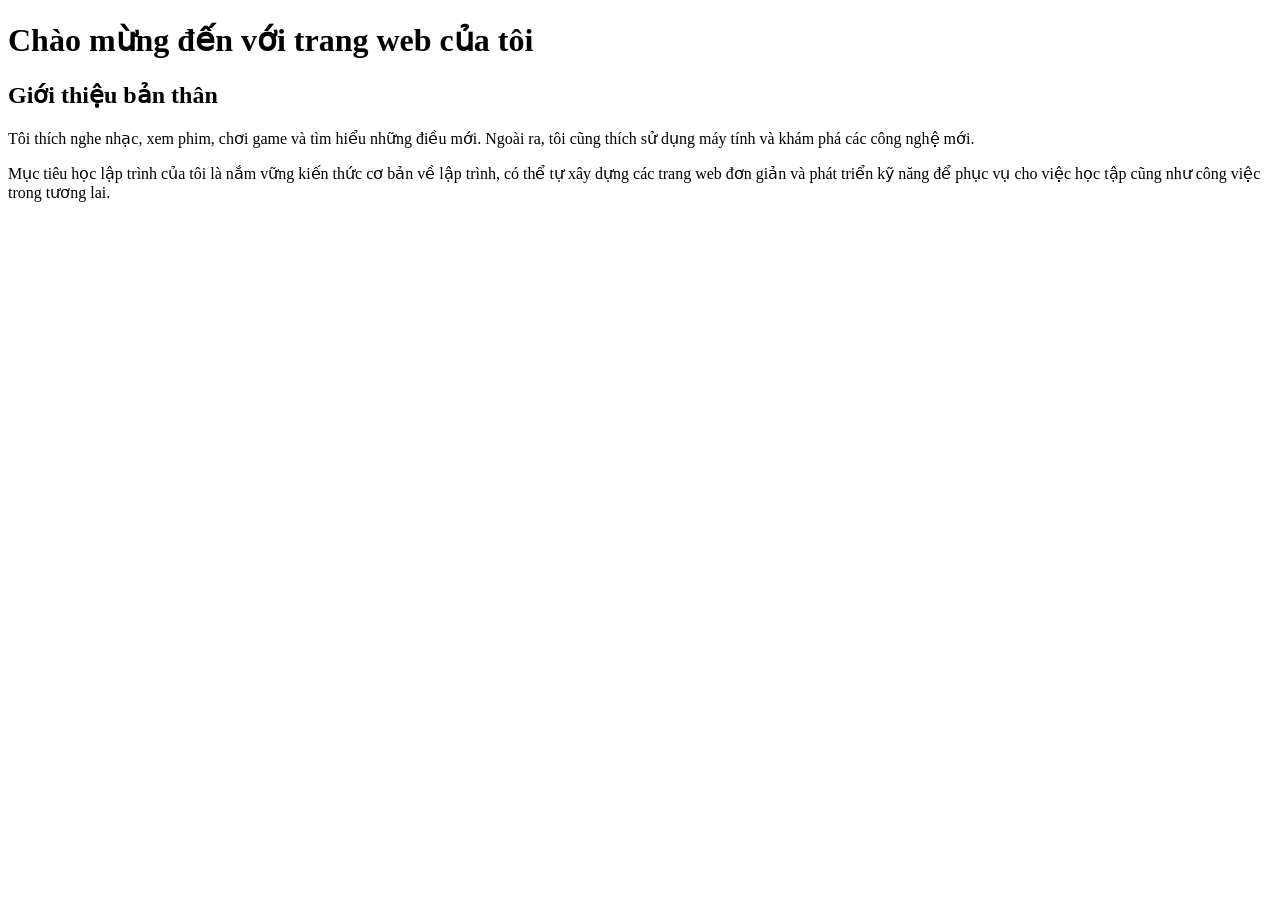
<file: index.html>
<!DOCTYPE html>
<html lang="vi">
<head>
    <meta charset="UTF-8">
    <title>Trang web của tôi</title>
</head>
<body>

    <h1>Chào mừng đến với trang web của tôi</h1>

    <h2>Giới thiệu bản thân</h2>

    <p>
        Tôi thích nghe nhạc, xem phim, chơi game và tìm hiểu những điều mới.
        Ngoài ra, tôi cũng thích sử dụng máy tính và khám phá các công nghệ mới.
    </p>

    <p>
        Mục tiêu học lập trình của tôi là nắm vững kiến thức cơ bản về lập trình,
        có thể tự xây dựng các trang web đơn giản và phát triển kỹ năng để phục vụ
        cho việc học tập cũng như công việc trong tương lai.
    </p>

</body>
</html>
</file>
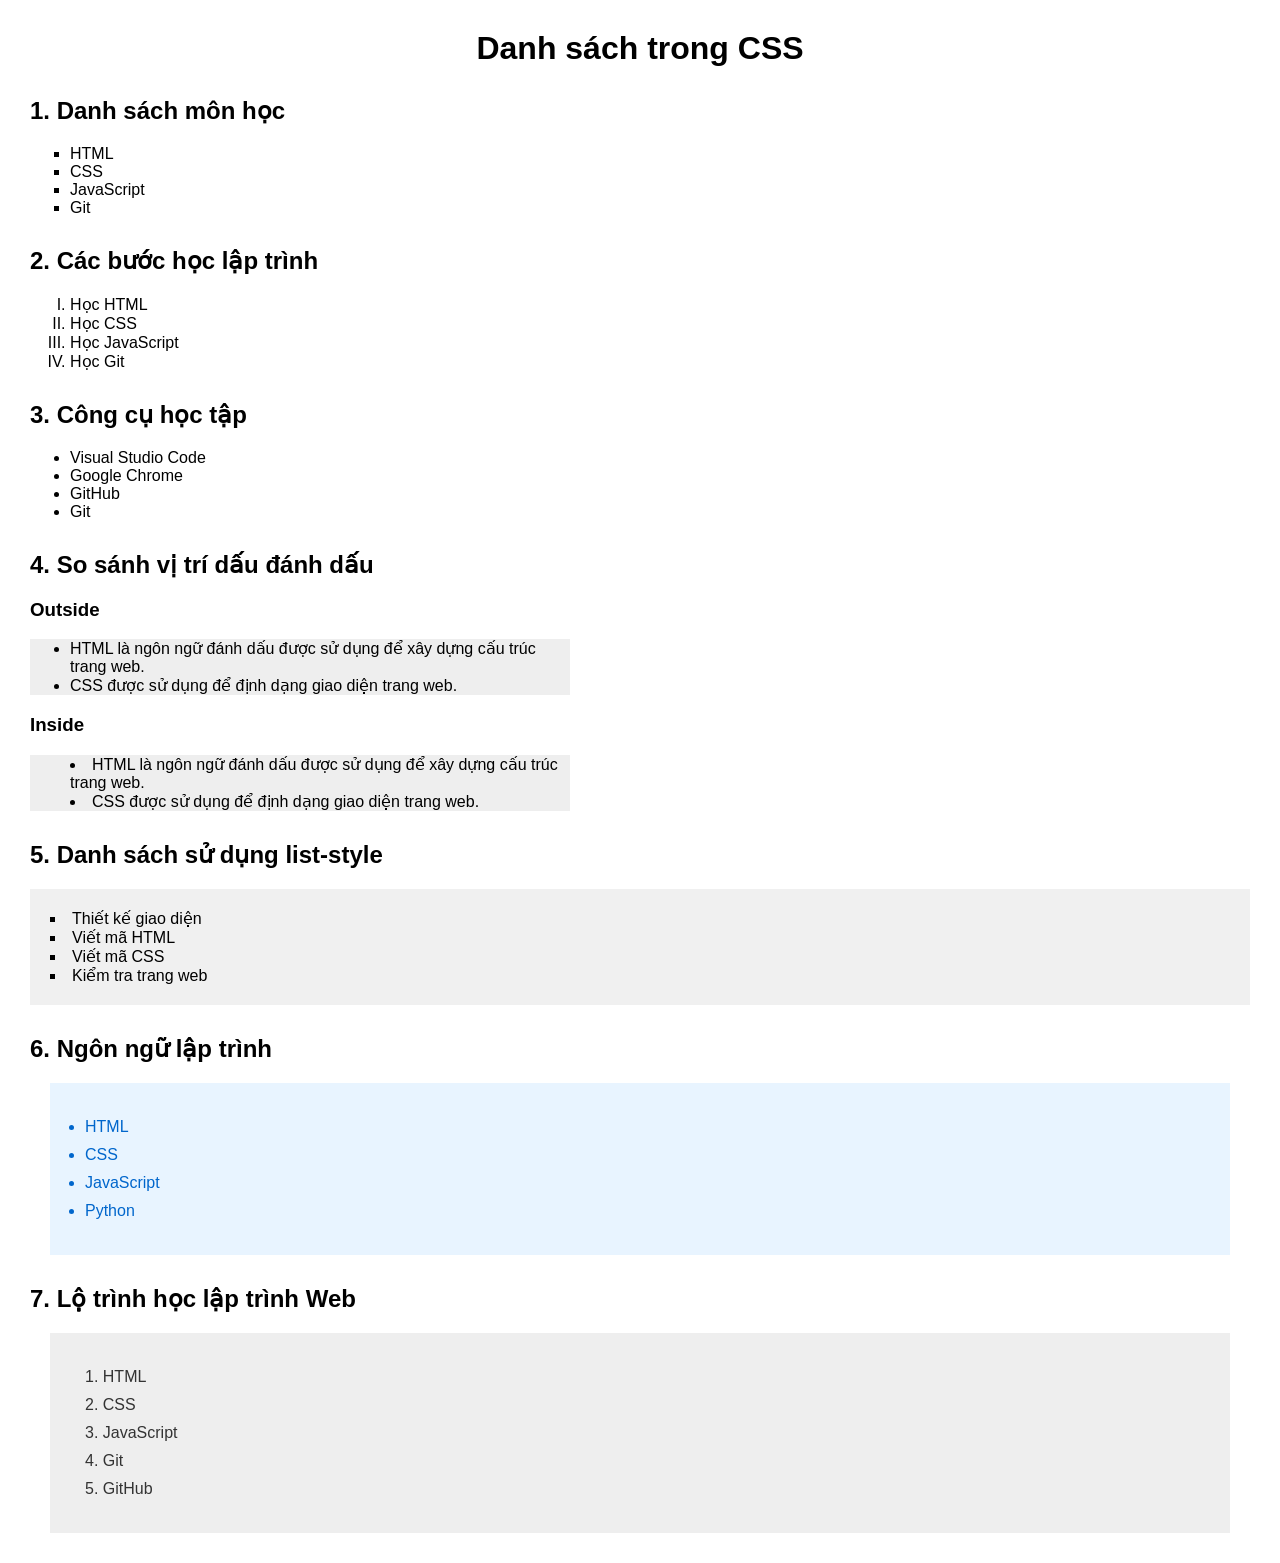
<file: css_lists/index.html>
<!DOCTYPE html>
<html lang="vi">
<head>
    <meta charset="UTF-8">
    <title>Danh sách trong CSS</title>
    <link rel="stylesheet" href="style.css">
</head>
<body>

    <h1>Danh sách trong CSS</h1>

    <h2>1. Danh sách môn học</h2>
    <ul class="subjects">
        <li>HTML</li>
        <li>CSS</li>
        <li>JavaScript</li>
        <li>Git</li>
    </ul>

    <h2>2. Các bước học lập trình</h2>
    <ol class="steps">
        <li>Học HTML</li>
        <li>Học CSS</li>
        <li>Học JavaScript</li>
        <li>Học Git</li>
    </ol>

    <h2>3. Công cụ học tập</h2>
    <ul class="tools">
        <li>Visual Studio Code</li>
        <li>Google Chrome</li>
        <li>GitHub</li>
        <li>Git</li>
    </ul>

    <h2>4. So sánh vị trí dấu đánh dấu</h2>

    <h3>Outside</h3>
    <ul class="outside">
        <li>HTML là ngôn ngữ đánh dấu được sử dụng để xây dựng cấu trúc trang web.</li>
        <li>CSS được sử dụng để định dạng giao diện trang web.</li>
    </ul>

    <h3>Inside</h3>
    <ul class="inside">
        <li>HTML là ngôn ngữ đánh dấu được sử dụng để xây dựng cấu trúc trang web.</li>
        <li>CSS được sử dụng để định dạng giao diện trang web.</li>
    </ul>

    <h2>5. Danh sách sử dụng list-style</h2>

    <ul class="shortcut">
        <li>Thiết kế giao diện</li>
        <li>Viết mã HTML</li>
        <li>Viết mã CSS</li>
        <li>Kiểm tra trang web</li>
    </ul>

    <h2>6. Ngôn ngữ lập trình</h2>

    <ul class="languages">
        <li>HTML</li>
        <li>CSS</li>
        <li>JavaScript</li>
        <li>Python</li>
    </ul>

    <h2>7. Lộ trình học lập trình Web</h2>

    <ol class="roadmap">
        <li>HTML</li>
        <li>CSS</li>
        <li>JavaScript</li>
        <li>Git</li>
        <li>GitHub</li>
    </ol>

</body>
</html>
</file>
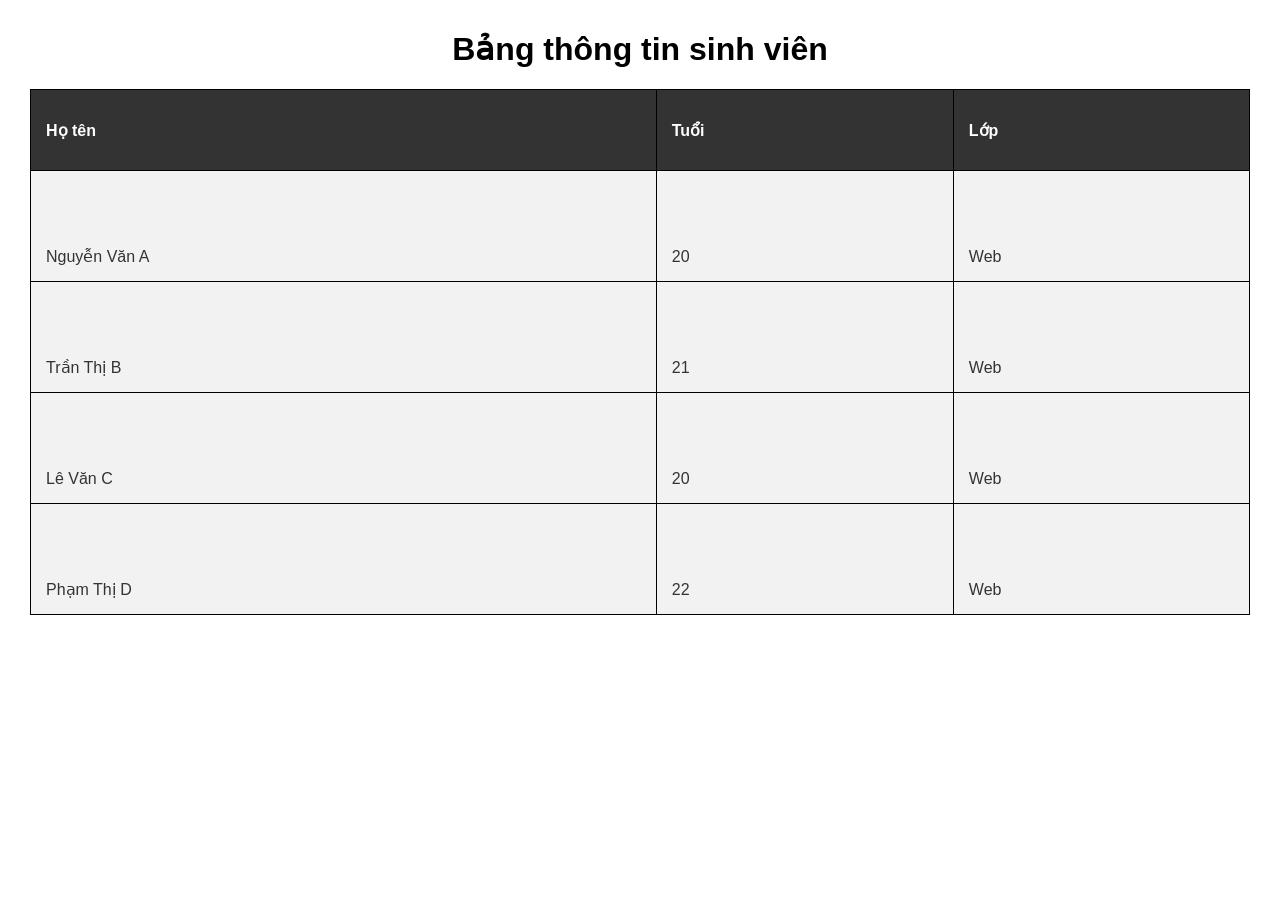
<file: css_table/index.html>
<!DOCTYPE html>
<html lang="vi">
<head>
    <meta charset="UTF-8">
    <title>Bảng trong CSS</title>
    <link rel="stylesheet" href="style.css">
</head>
<body>

    <h1>Bảng thông tin sinh viên</h1>

    <table>
        <tr>
            <th>Họ tên</th>
            <th>Tuổi</th>
            <th>Lớp</th>
        </tr>

        <tr>
            <td>Nguyễn Văn A</td>
            <td>20</td>
            <td>Web</td>
        </tr>

        <tr>
            <td>Trần Thị B</td>
            <td>21</td>
            <td>Web</td>
        </tr>

        <tr>
            <td>Lê Văn C</td>
            <td>20</td>
            <td>Web</td>
        </tr>

        <tr>
            <td>Phạm Thị D</td>
            <td>22</td>
            <td>Web</td>
        </tr>
    </table>

</body>
</html>
</file>
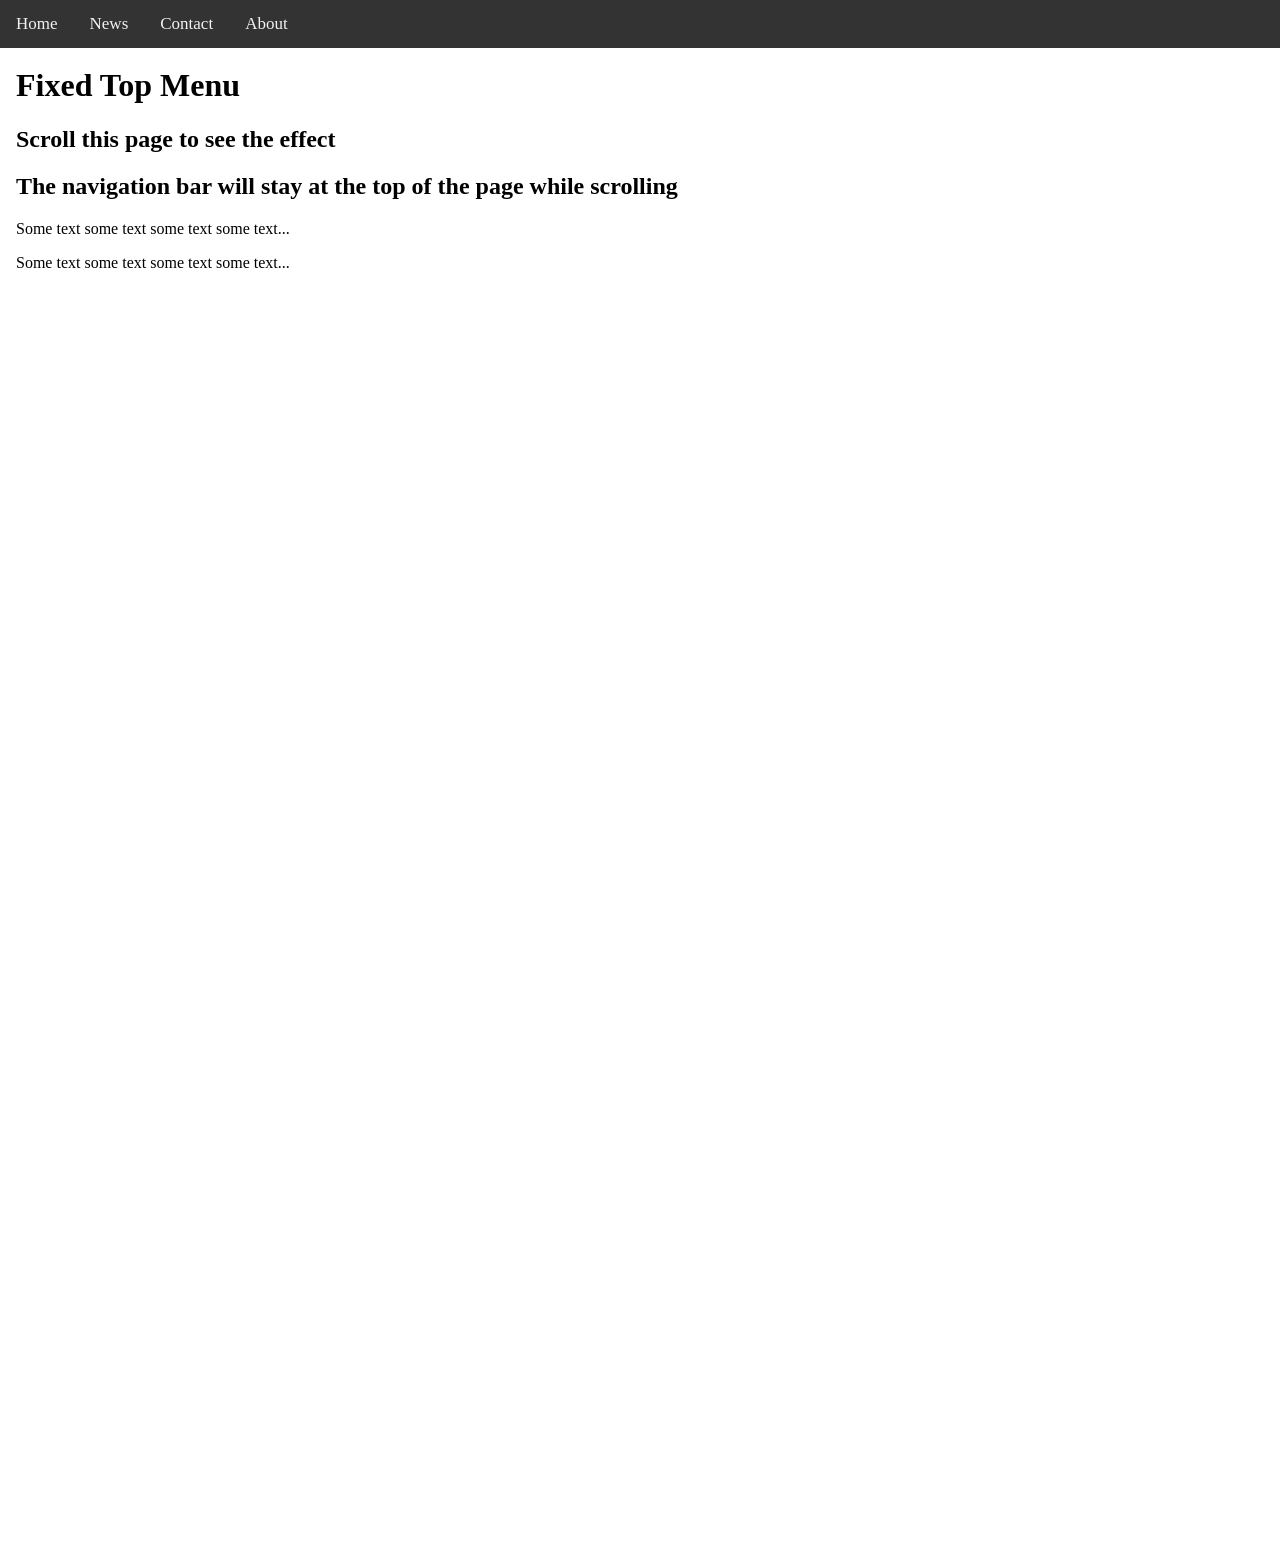
<file: fixed_menu/index.html>
<!DOCTYPE html>
<html xmlns="http://www.w3.org/1999/xhtml">
<head>
    <meta http-equiv="Content-Type" content="text/html; charset=utf-8" />
    <title>Hướng dẫn tạo Fixed Menu</title>

    <style>
        body {
            margin: 0;
        }

        .navbar {
            overflow: hidden;
            background-color: #333;
            position: fixed;
            top: 0;
            width: 100%;
        }

        .navbar a {
            float: left;
            display: block;
            color: #f2f2f2;
            text-align: center;
            padding: 14px 16px;
            text-decoration: none;
            font-size: 17px;
        }

        .navbar a:hover {
            background-color: #ddd;
            color: black;
        }

        .main {
            padding: 16px;
            margin-top: 30px;
            height: 1500px;
        }
    </style>
</head>

<body>

    <div class="navbar">
        <a href="#home">Home</a>
        <a href="#news">News</a>
        <a href="#contact">Contact</a>
        <a href="#about">About</a>
    </div>

    <div class="main">
        <h1>Fixed Top Menu</h1>

        <h2>Scroll this page to see the effect</h2>

        <h2>
            The navigation bar will stay at the top of the page while scrolling
        </h2>

        <p>Some text some text some text some text...</p>
        <p>Some text some text some text some text...</p>
    </div>

</body>
</html>
</file>
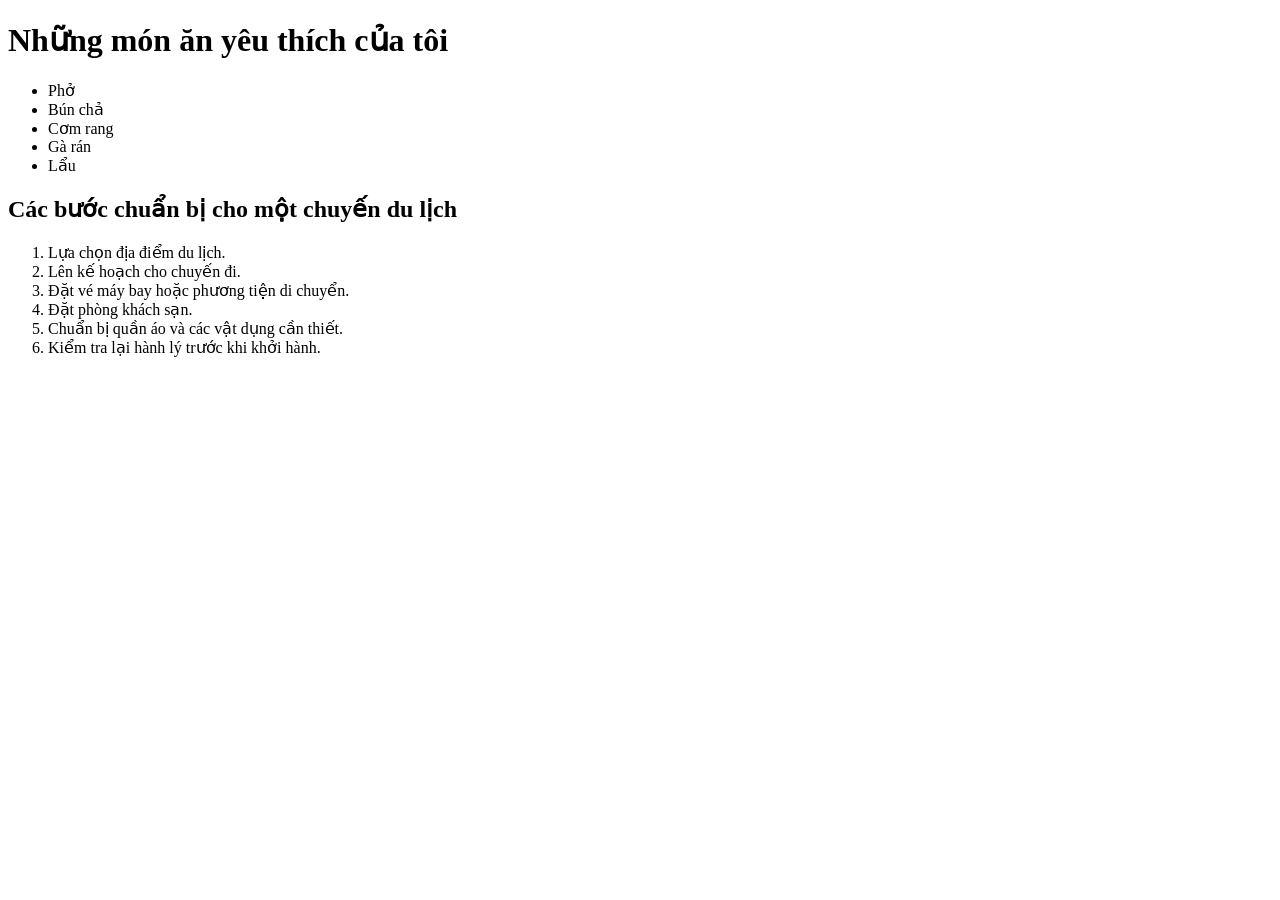
<file: food_travel/index.html>
<!DOCTYPE html>
<html lang="vi">
<head>
    <meta charset="UTF-8">
    <title>Món ăn yêu thích và du lịch</title>
</head>
<body>

    <h1>Những món ăn yêu thích của tôi</h1>

    <ul>
        <li>Phở</li>
        <li>Bún chả</li>
        <li>Cơm rang</li>
        <li>Gà rán</li>
        <li>Lẩu</li>
    </ul>

    <h2>Các bước chuẩn bị cho một chuyến du lịch</h2>

    <ol>
        <li>Lựa chọn địa điểm du lịch.</li>
        <li>Lên kế hoạch cho chuyến đi.</li>
        <li>Đặt vé máy bay hoặc phương tiện di chuyển.</li>
        <li>Đặt phòng khách sạn.</li>
        <li>Chuẩn bị quần áo và các vật dụng cần thiết.</li>
        <li>Kiểm tra lại hành lý trước khi khởi hành.</li>
    </ol>

</body>
</html>
</file>
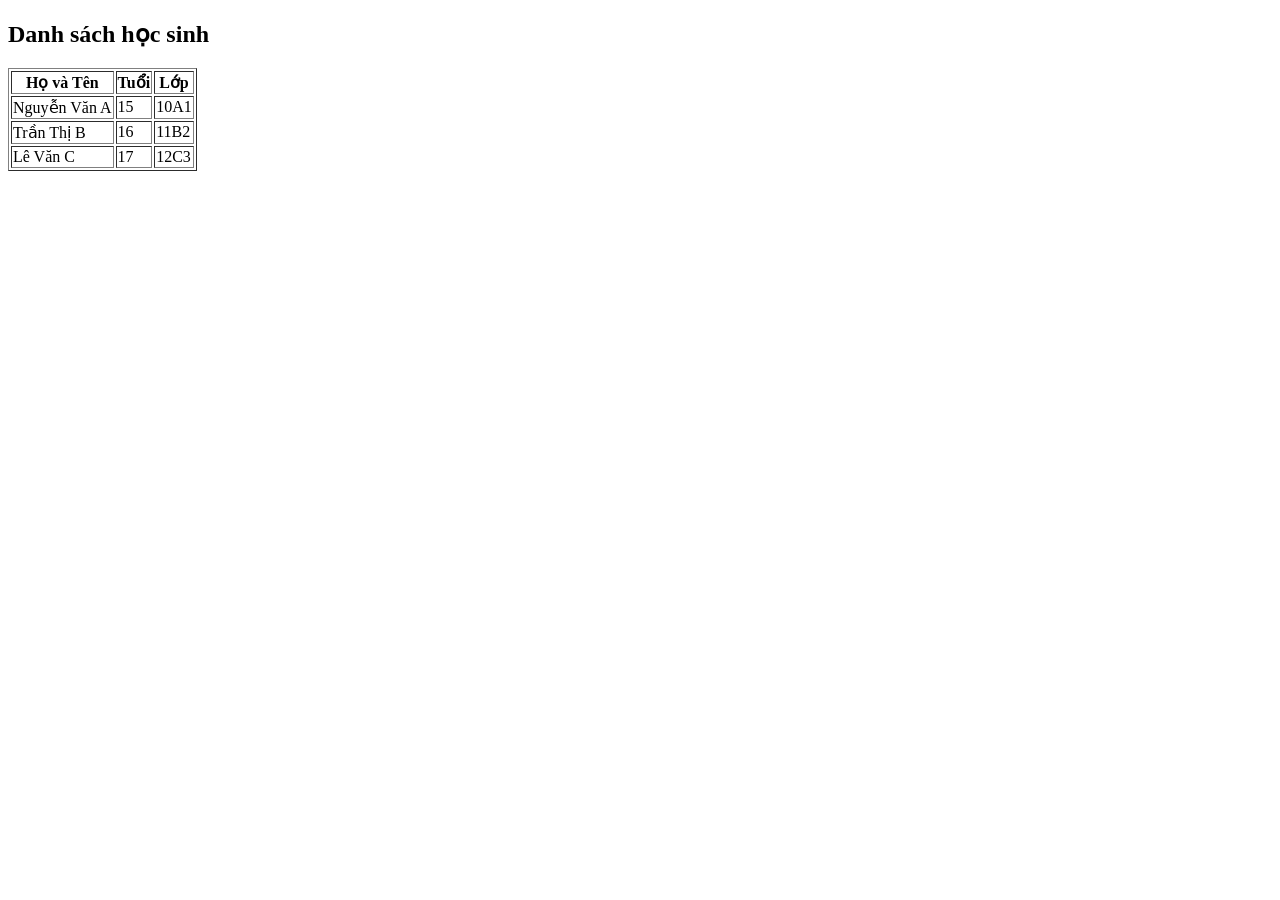
<file: html_table/index.html>
<!DOCTYPE html>
<html lang="vi">
<head>
    <meta charset="utf-8">
    <title>Bảng đơn giản trong HTML</title>
</head>
<body>

    <h2>Danh sách học sinh</h2>

    <table border="1">
        <tr>
            <th>Họ và Tên</th>
            <th>Tuổi</th>
            <th>Lớp</th>
        </tr>

        <tr>
            <td>Nguyễn Văn A</td>
            <td>15</td>
            <td>10A1</td>
        </tr>

        <tr>
            <td>Trần Thị B</td>
            <td>16</td>
            <td>11B2</td>
        </tr>

        <tr>
            <td>Lê Văn C</td>
            <td>17</td>
            <td>12C3</td>
        </tr>
    </table>

</body>
</html>
</file>
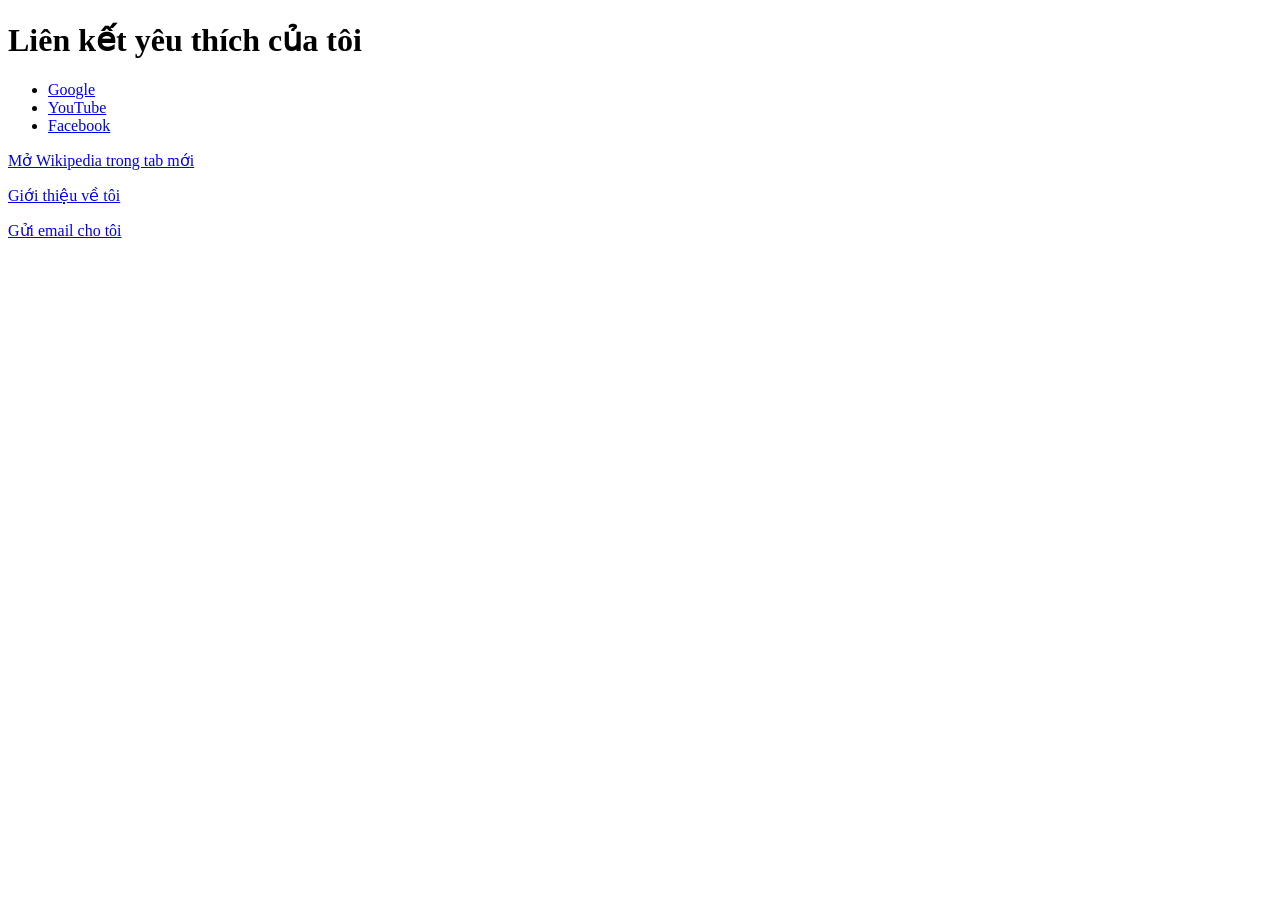
<file: links/index.html>
<!DOCTYPE html>
<html lang="vi">
<head>
    <meta charset="UTF-8">
    <title>Liên kết yêu thích</title>
</head>
<body>

    <h1>Liên kết yêu thích của tôi</h1>

    <ul>
        <li>
            <a href="https://www.google.com">Google</a>
        </li>
        <li>
            <a href="https://www.youtube.com">YouTube</a>
        </li>
        <li>
            <a href="https://www.facebook.com">Facebook</a>
        </li>
    </ul>

    <p>
        <a href="https://www.wikipedia.org" target="_blank">
            Mở Wikipedia trong tab mới
        </a>
    </p>

    <p>
        <a href="about.html">Giới thiệu về tôi</a>
    </p>

    <p>
        <a href="mailto:dtc245200031@ictu.edu.vn">
            Gửi email cho tôi
        </a>
    </p>

</body>
</html>
</file>
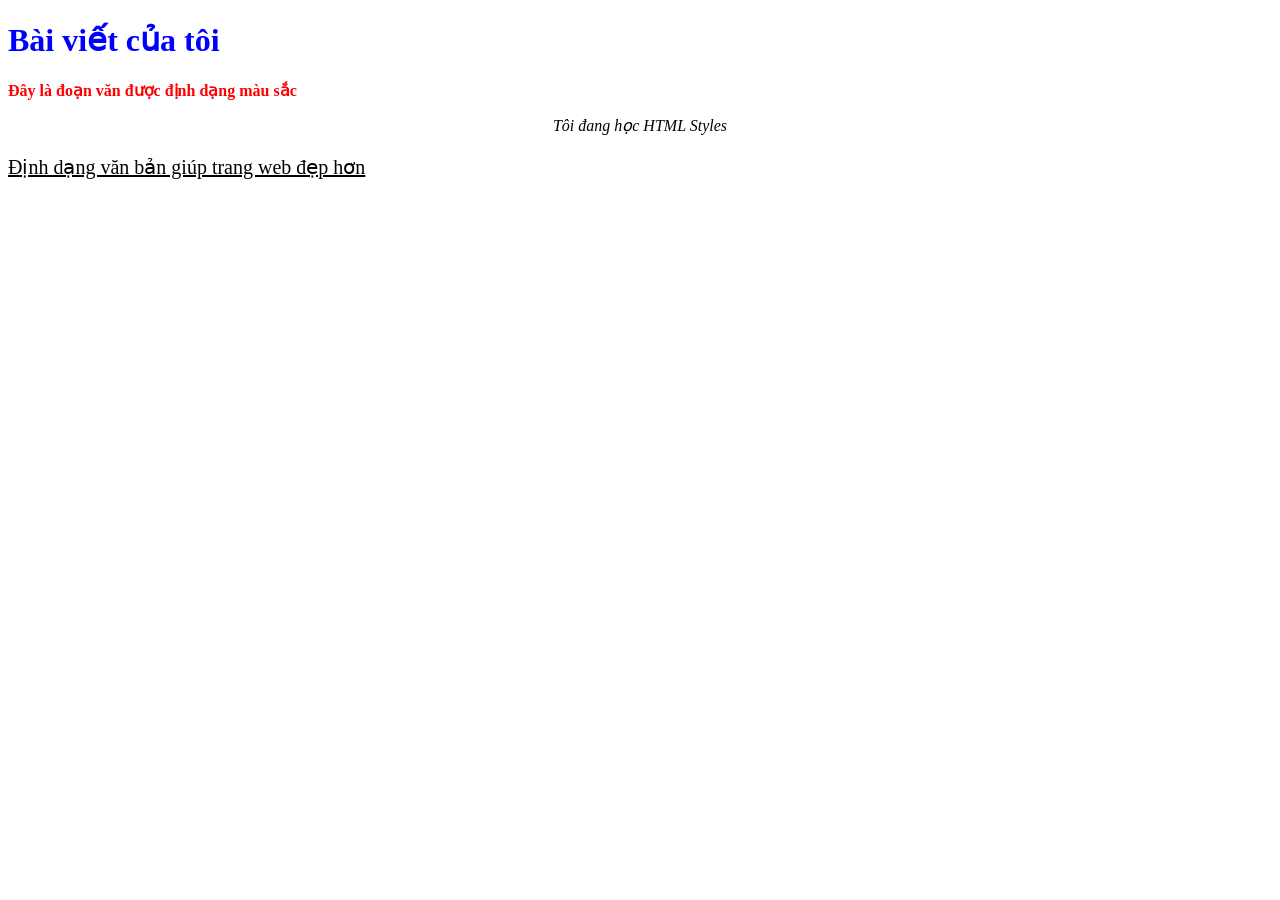
<file: text_styles/index.html>
<!DOCTYPE html>
<html lang="vi">
<head>
    <meta charset="UTF-8">
    <title>Định dạng văn bản</title>
</head>
<body>

    <h1 style="color: blue;">Bài viết của tôi</h1>

    <p style="color: red; font-weight: bold;">
        Đây là đoạn văn được định dạng màu sắc
    </p>

    <p style="font-style: italic; text-align: center;">
        Tôi đang học HTML Styles
    </p>

    <p style="font-size: 20px; text-decoration: underline;">
        Định dạng văn bản giúp trang web đẹp hơn
    </p>

</body>
</html>
</file>
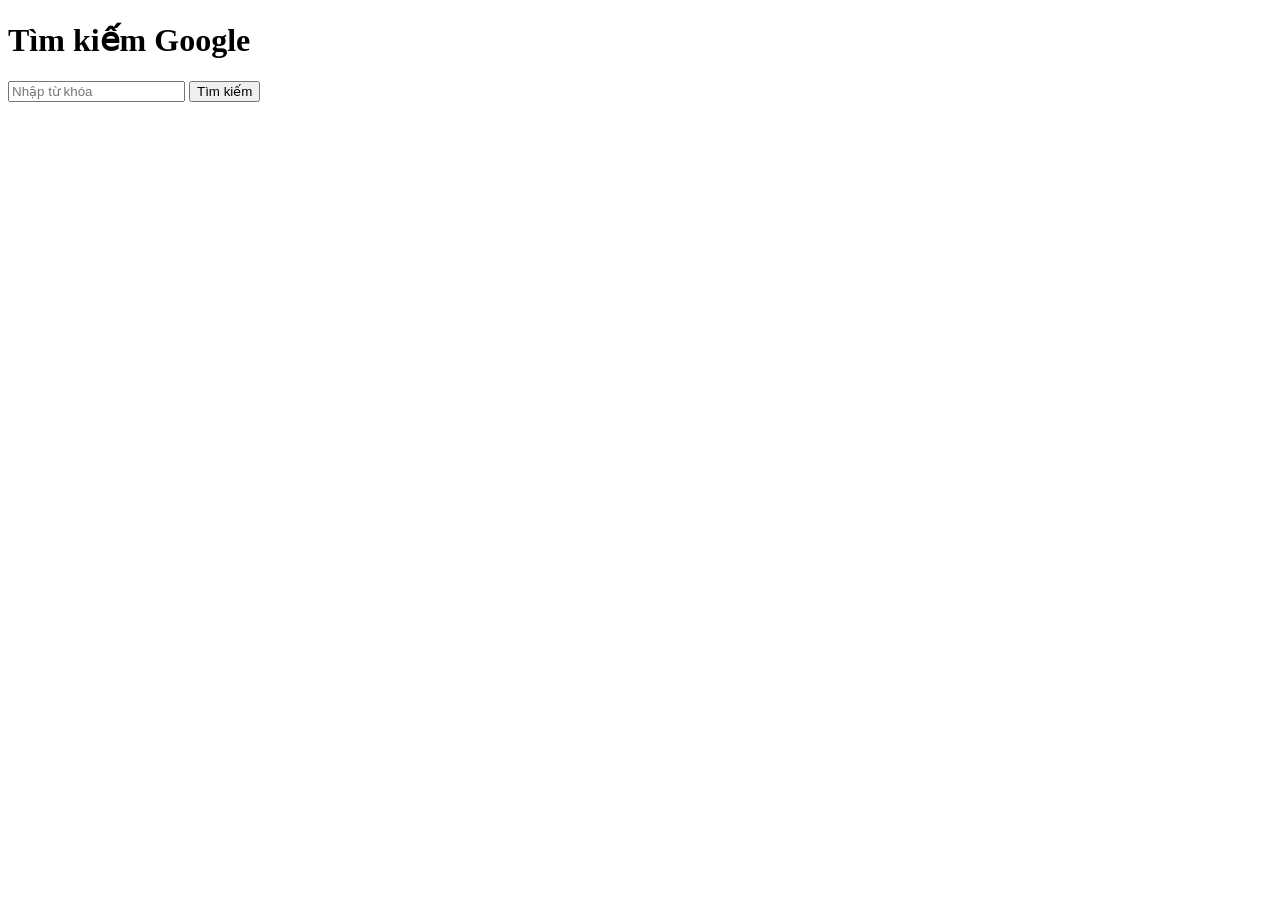
<file: google_search/google_search.html>
<!DOCTYPE html>
<html lang="vi">
<head>
    <meta charset="utf-8">
    <title>Form Tìm kiếm Google</title>
</head>
<body>

    <h1>Tìm kiếm Google</h1>

    <form action="https://www.google.com.vn/search" method="GET">
        <input type="text" name="q" placeholder="Nhập từ khóa">
        <input type="submit" value="Tìm kiếm">
    </form>

</body>
</html>
</file>
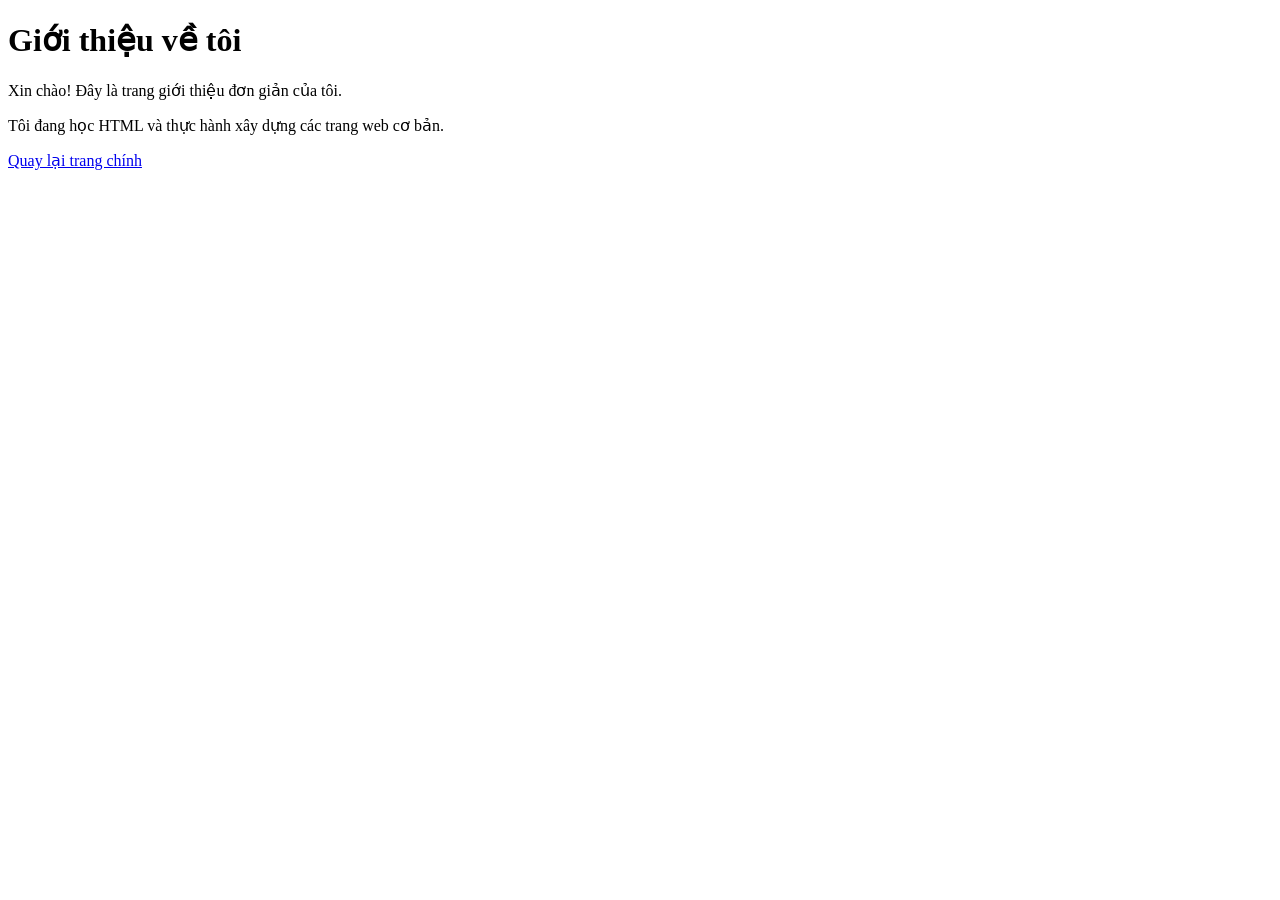
<file: links/about.html>
<!DOCTYPE html>
<html lang="vi">
<head>
    <meta charset="UTF-8">
    <title>Giới thiệu</title>
</head>
<body>

    <h1>Giới thiệu về tôi</h1>

    <p>Xin chào! Đây là trang giới thiệu đơn giản của tôi.</p>

    <p>Tôi đang học HTML và thực hành xây dựng các trang web cơ bản.</p>

    <a href="index.html">Quay lại trang chính</a>

</body>
</html>
</file>
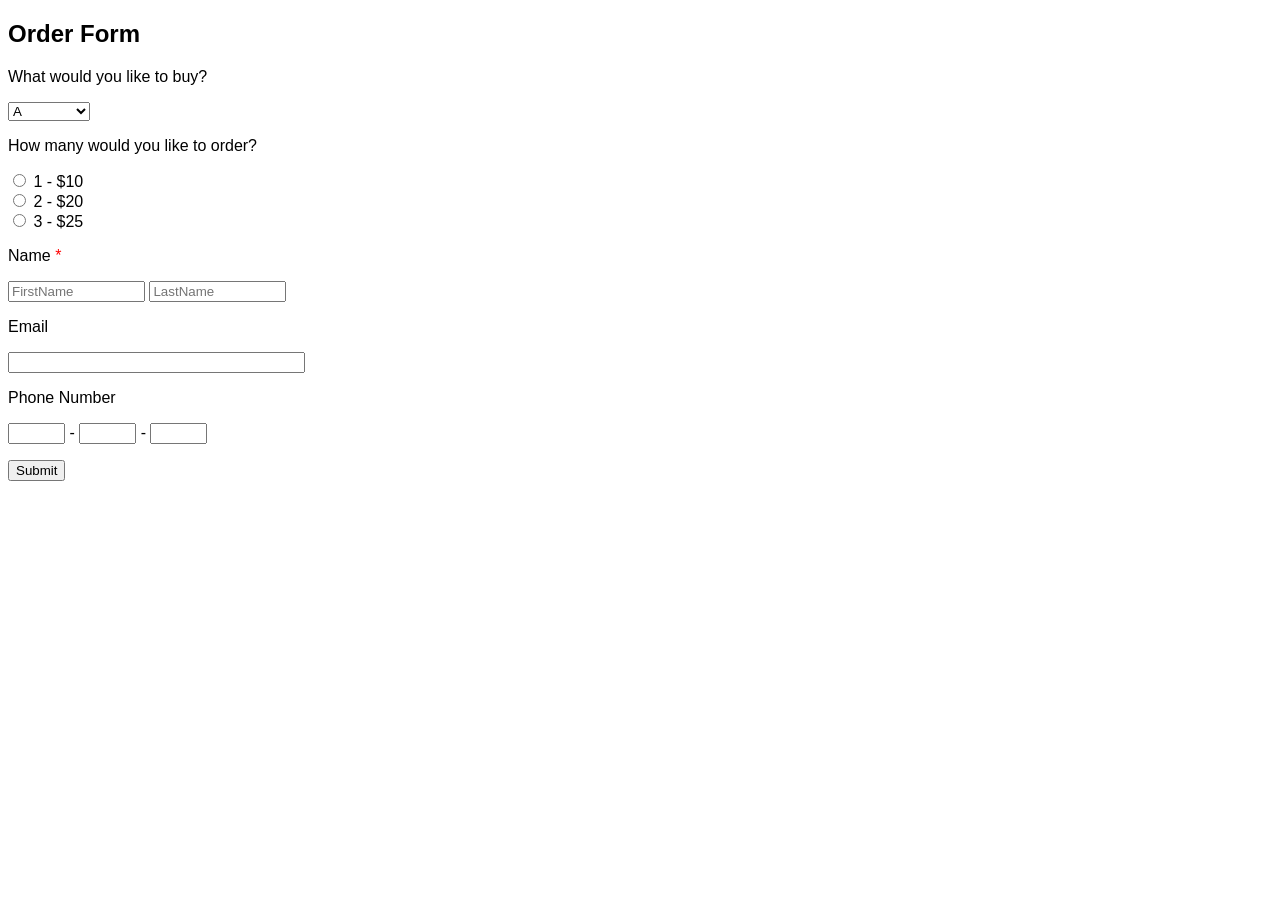
<file: simple_form/simpleform.html>
<!DOCTYPE html>
<html lang="vi">
<head>
    <meta charset="UTF-8">
    <title>Order Form</title>

    <style>
        .wufoo {
            font-family: "Lucida Grande", "Lucida Sans Unicode", Tahoma, sans-serif;
        }
    </style>
</head>

<body>

<form method="get" action="simpleform.html" class="wufoo">

    <h2>Order Form</h2>

    <p>What would you like to buy?</p>

    <select>
        <option value="">A</option>
        <option>B (+ 0.5$)</option>
        <option>C (+ 0.5$)</option>
    </select>

    <p>How many would you like to order?</p>

    <input type="radio" name="rd"> 1 - $10 <br>
    <input type="radio" name="rd"> 2 - $20 <br>
    <input type="radio" name="rd"> 3 - $25 <br>

    <p>Name <span style="color: red">*</span></p>

    <input type="text" name="firstname" placeholder="FirstName" size="15">
    <input type="text" name="lastname" placeholder="LastName" size="15">

    <p>Email</p>

    <input type="text" name="email" size="35">

    <p>Phone Number</p>

    <input type="text" name="phone1" size="5"> -
    <input type="text" name="phone2" size="5"> -
    <input type="text" name="phone3" size="5">

    <p>
        <input type="button" name="btSubmit" value="Submit">
    </p>

</form>

</body>
</html>
</file>
<file: css_lists/style.css>
body {
    font-family: Arial, sans-serif;
    margin: 30px;
}

h1 {
    text-align: center;
}

h2 {
    margin-top: 30px;
}

/* 1. Danh sách không có thứ tự */
.subjects {
    list-style-type: square;
}

/* 2. Danh sách có thứ tự - số La Mã */
.steps {
    list-style-type: upper-roman;
}

/* 3. Sử dụng hình ảnh làm dấu đánh dấu */
.tools {
    list-style-image: url("https://cdn-icons-png.flaticon.com/16/1828/1828640.png");
}

/* 4. Vị trí dấu đánh dấu */
.outside {
    list-style-position: outside;
    width: 500px;
    background-color: #eeeeee;
}

.inside {
    list-style-position: inside;
    width: 500px;
    background-color: #eeeeee;
}

/* 5. Thuộc tính rút gọn list-style */
.shortcut {
    list-style: square inside;
    background-color: #f0f0f0;
    padding: 20px;
}

/* 6. Màu sắc và khoảng cách */
.languages {
    background-color: #e8f4ff;
    color: #0066cc;
    padding: 25px;
    margin: 20px;
}

.languages li {
    margin: 10px;
}

/* 7. Bài tập tổng hợp */
.roadmap {
    list-style: decimal inside;
    background-color: #eeeeee;
    color: #333333;
    padding: 25px;
    margin: 20px;
}

.roadmap li {
    margin: 10px;
}
</file>
<file: css_table/style.css>
body {
    font-family: Arial, sans-serif;
    margin: 30px;
}

h1 {
    text-align: center;
}

table {
    width: 100%;
    border-collapse: collapse;
}

table, th, td {
    border: 1px solid black;
}

th {
    height: 50px;
    text-align: left;
    vertical-align: middle;
    padding: 15px;
    background-color: #333;
    color: white;
}

td {
    height: 80px;
    vertical-align: bottom;
    padding: 15px;
    background-color: #f2f2f2;
    color: #333;
}
</file>
